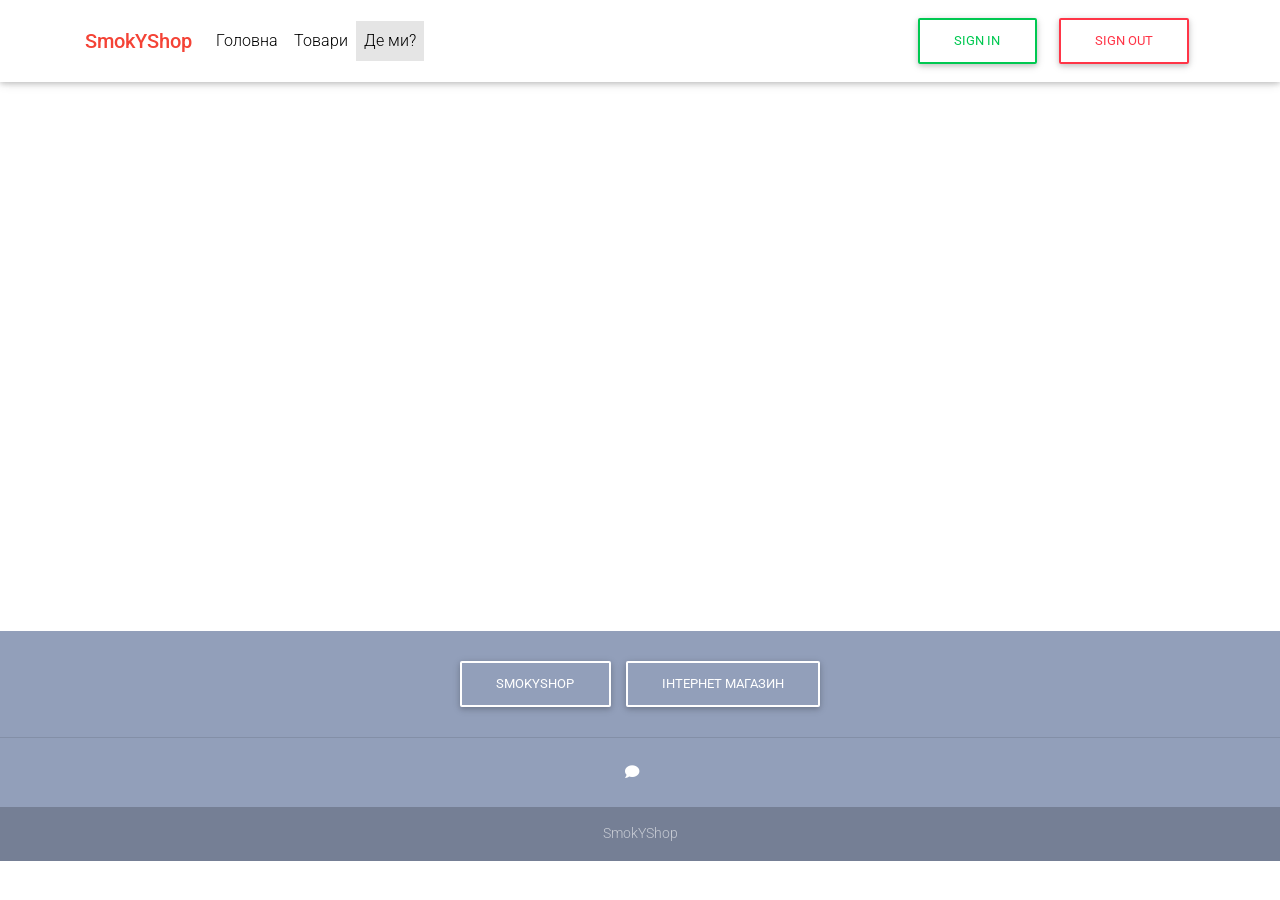
<file: map.html>
<!DOCTYPE html>
<html lang="en">
<head>
  <meta charset="UTF-8">
  <meta name="viewport" content="width=device-width, initial-scale=1, shrink-to-fit=no">
  <meta http-equiv="x-ua-compatible" content="ie=edge">
  <title>SmokYShop</title>
  <!-- Font Awesome -->
  <link rel="stylesheet" href="https://use.fontawesome.com/releases/v5.11.2/css/all.css">
  <!-- Google Fonts Roboto -->
  <link rel="stylesheet" href="https://fonts.googleapis.com/css?family=Roboto:300,400,500,700&display=swap">
  <!-- Bootstrap core CSS -->
  <link rel="stylesheet" href="css/bootstrap.min.css">
  <!-- Material Design Bootstrap -->
  <link rel="stylesheet" href="css/mdb.min.css">
  <!-- Your custom styles (optional) -->
  <link rel="stylesheet" href="css/style.css">
  <style>
    html,
    body,
    header,
    .carousel{
      height: 60vh;
    }
    @media (max-width: 740px){
      html,
      body,
      header,
      .carousel{
        height: 100vh;
      }
    }
@media (min-width: 800px) and (max-width: 850px){
  html,
  body,
  header,
  .carousel{
    height: 100vh;
  }
}
  </style>
</head>
<body>

<nav class="navbar fixed-top navbar-expand-lg navbar-light white scrolling-navbar">
  <div class="container">
    <a href="#" class="navbar-brand waves-effect">
<strong class="red-text">SmokYShop</strong>
    </a>
    <button class="navbar-toggler" type="button" data-toggle="collapse"
    data-target="#navbarContent" aria-controls="navbarContent"
    aria-expanded="false" aria-label="Toggle navigation">
<span class="navbar-toggler-icon"></span>
  </button>
  <div class="collapse navbar-collapse" id="navbarContent">
    <ul class="navbar-nav mr-auto">
      <li class="nav-item ">
        <a href="index.html" class="nav-link waves-effect">Головна</a>
      </li>
      <li class="nav-item ">
<a href="shop-page.html" class="nav-link waves-effect" >Товари</a>
      </li>
      <li class="nav-item active">
<a href="map.html" class="nav-link waves-effect">Де ми?</a>
      </li>
    </ul>
    <ul class="navbar-nav nav-flex-icons">
    </ul>
    <div class="d-flex">
      <button class="btn btn-outline-success" data-toggle="modal" data-target="#SignIN">Sign in</button>
      <button class="btn btn-outline-danger ml-3" data-toggle="modal" data-target="#SignOUT">Sign out</button>
    </div>
  </div>
  </div>
</nav>
<!--Modal-->
<div class="modal fade" id="SignIN" tabindex="1" aria-labelledby="SignINLabel" aria-hidden="true">
<div class="modal-dialog">
  <div class="modal-content">
    <div class="modal-header">
<h5 class="modal-title" id="SignINLabel">Реєстрація</h5>
<button class="btn-close" data-dismiss="modal" aria-label="close"></button>
    </div>
    <div class="modal-body">
      <form action="">
        <div class="row mb-3">
          <label for="InputEmail" class="col-sm-2 col-form-label">Email</label>
          <div class="col-sm-10">
            <input type="email" class="form-control" id="InputEmail">
          </div>
        </div>
        <div class="row mb-3">
          <label for="InputPass" class="col-sm-2 col-form-label">Password</label>
          <div class="col-sm-10">
            <input type="password" class="form-control" id="InputPass">
          </div>
        </div>
        <fieldset>
          <div class="row mb-3">
            <legend class="col-form-label col-sm-3">Чи є вам 18?</legend>
            <div class="col-sm-10">
              <div class="form-check">
                <input type="radio" class="form-check-input" name="radios" value="option1" id="radios1" checked>
                <label for="radios1" class="form-check-label">Так</label>
              </div>
              <div class="form-check">
                <input type="radio" class="form-check-input" name="radios" value="option2" id="radios2">
                <label for="radios2" class="form-check-label">Ні</label>
              </div>
            </div>
          </div>
          <div class="row mb-3">
            <div class="col-form-label col-sm-2"></div>
            <div class="col-sm-10">
              <div class="form-check">
                <input type="checkbox" id="gridCheck" class="form-control form-check-input">
                <label for="gridCheck" class="form-check-label">Зберегти пароль</label>
              </div>
            </div>
          </div>
        </fieldset>
      </form>
    </div>
    <div class="modal-footer">
      <button class="btn btn-secondary" data-dismiss="modal">Закрити</button>
      <button class="btn btn-secondary">Зберегти</button>
    </div>
  </div>
</div>
</div>

<div class="modal fade" id="SignOUT" tabindex="1" aria-labelledby="SignOUTLabel" aria-hidden="true">
  <div class="modal-dialog">
    <div class="modal-content">
      <div class="modal-header">
  <h5 class="modal-title" id="SignOUTLabel">Авторизація</h5>
  <button class="btn-close" data-dismiss="modal" aria-label="close"></button>
      </div>
      <div class="modal-body">
        <form action="">
          <div class="row mb-3">
            <label for="InputEmail" class="col-sm-2 col-form-label">Email</label>
            <div class="col-sm-10">
              <input type="email" class="form-control" id="InputEmail">
            </div>
          </div>
          <div class="row mb-3">
            <label for="InputPass" class="col-sm-2 col-form-label">Password</label>
            <div class="col-sm-10">
              <input type="password" class="form-control" id="InputPass">
            </div>
          </div>
        </form>
      </div>
      <div class="modal-footer">
        <button class="btn btn-secondary" data-dismiss="modal">Закрити</button>
        <button class="btn btn-secondary">Зберегти</button>
      </div>
    </div>
  </div>
  </div>
    <!--Modal-->

<section class="contact">
    <div class="container">
        <div style="width: 100%"><iframe width="100%" height="600" frameborder="0" scrolling="no" marginheight="0" marginwidth="0" src="https://maps.google.com/maps?width=100%25&amp;height=600&amp;hl=ru&amp;q=%D0%97%D0%B0%D0%BB%D0%B0%D0%B5%D0%B3%D0%B5%D1%80%D1%81%D0%B5%D0%B3%2018+(SmokyShop)&amp;t=&amp;z=15&amp;ie=UTF8&amp;iwloc=B&amp;output=embed"></iframe></div>
    </div>
</section>

<footer class="page-footer text-center font-small mt-4 wow fadeIn">
<div class="pt-4">
  <a href="#" role="button" class="btn btn-outline-white">SmokYShop</a>
    <a href="#" role="button" class="btn btn-outline-white">Інтернет магазин</a>
</div>
<hr class="my-4">
<div class="pb-4">
    <a href="#"> <i class="fa fa-sharp fa-solid fa-comment mr-3"></i> </a>
</div>
<div class="footer-copyright py-3">
  SmokYShop
</div>
</footer>
  <!-- jQuery -->
  <script type="text/javascript" src="js/jquery.min.js"></script>
  <!-- Bootstrap tooltips -->
  <script type="text/javascript" src="js/popper.min.js"></script>
  <!-- Bootstrap core JavaScript -->
  <script type="text/javascript" src="js/bootstrap.min.js"></script>
  <!-- MDB core JavaScript -->
  <script type="text/javascript" src="js/mdb.min.js"></script>
  <!-- Your custom scripts (optional) -->
  <script type="text/javascript"></script>

</body>
</html>
</file>
<file: css/style.css>
html,
body,
.view{
  height: 100%;
}

.carousel{
  height: 50%;
}

.carousel .carousel-inner{
  height: 100%;
}

.carousel .carousel-inner .carousel-item,
.carousel .carousel-inner .active{
  height: 100%;
}
@media (max-width: 776px) {
.carousel{
  height: 100%;
}
}
.page-footer{
  background-color: #929FBA;
}
</file>
